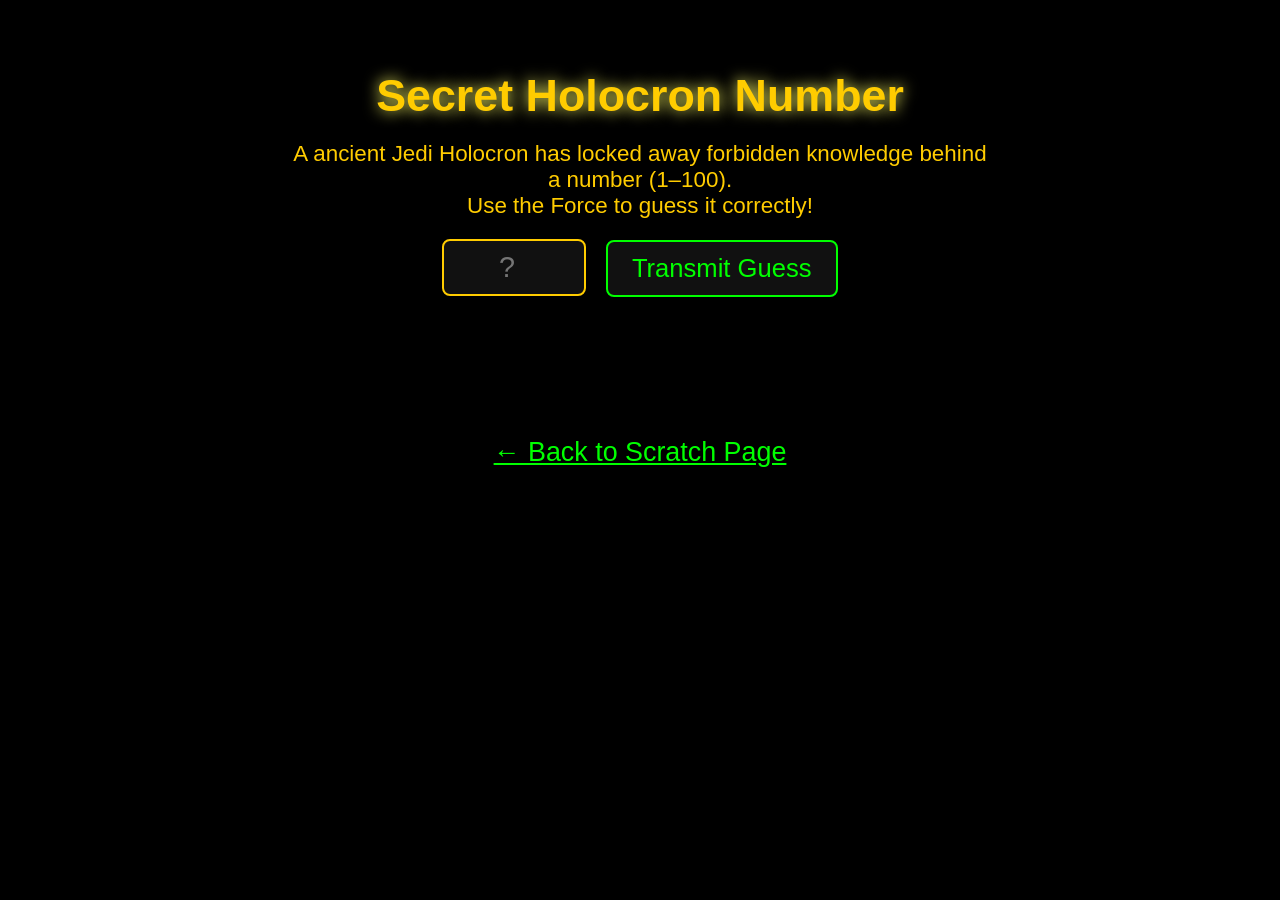
<file: scratch/app.html>
<!DOCTYPE html>
<html lang="en">
<head>
    <meta charset="UTF-8">
    <meta name="viewport" content="width=device-width, initial-scale=1.0">
    <title>Guess the Secret Holocron Number</title>
    <style>
        body {
            font-family: 'Arial', sans-serif;
            background: #000 url('https://images.unsplash.com/photo-1534796636912-3b95b3ab5986?auto=format&fit=crop&q=80') center fixed;
            background-size: cover;
            color: #ffcc00;
            text-align: center;
            padding: 40px;
            margin: 0;
        }
        h1 {
            font-size: 2.8em;
            text-shadow: 0 0 15px #ffff66;
            margin-bottom: 10px;
        }
        p {
            font-size: 1.4em;
            max-width: 700px;
            margin: 20px auto;
        }
        input {
            font-size: 1.8em;
            padding: 10px;
            width: 120px;
            text-align: center;
            background: #111;
            color: #ffcc00;
            border: 2px solid #ffcc00;
            border-radius: 8px;
        }
        button {
            font-size: 1.6em;
            padding: 12px 24px;
            margin-left: 15px;
            background: #111;
            color: #00ff00;
            border: 2px solid #00ff00;
            border-radius: 8px;
            cursor: pointer;
        }
        button:hover {
            background: #003300;
        }
        .log {
            margin: 40px auto;
            font-size: 1.5em;
            max-width: 800px;
            min-height: 60px;
            line-height: 1.8;
        }
        a {
            color: #00ff00;
            font-size: 1.2em;
        }
    </style>
</head>
<body>
    <h1>Secret Holocron Number</h1>
    <p>A ancient Jedi Holocron has locked away forbidden knowledge behind a number (1–100).<br>
       Use the Force to guess it correctly!</p>

    <input type="number" id="guess" min="1" max="100" placeholder="?">
    <button onclick="checkGuess()">Transmit Guess</button>

    <div class="log" id="log"></div>

    <p><a href="scratch.html">← Back to Scratch Page</a></p>

    <script>
        const secretNumber = Math.floor(Math.random() * 100) + 1;
        let attempts = 0;

        const forceMessagesLow = [
            "The Force is weak with this one... too low.",
            "Even Jar Jar thinks that's too low.",
            "A disturbance in the Force — your guess is too low.",
            "Young Padawan, you must aim higher.",
            "The dark side clouds your vision — too low."
        ];

        const forceMessagesHigh = [
            "Whoa, calm down Anakin — too high!",
            "Your aggression blinds you — too high.",
            "The Force says... lower, much lower.",
            "That's overshooting like a Stormtrooper — too high.",
            "Patience, young one — your guess is too high."
        ];

        function checkGuess() {
            attempts++;
            const guess = parseInt(document.getElementById("guess").value);
            const log = document.getElementById("log");

            if (isNaN(guess) || guess < 1 || guess > 100) {
                log.innerHTML += `<br>⚠️ Enter a number between 1 and 100, Jedi!`;
                return;
            }

            if (guess === secretNumber) {
                log.innerHTML += `<br><span style="color:#00ff00; font-size:1.8em;">
                    🏆 The Holocron opens! You found the secret (${secretNumber}) in ${attempts} attempts.<br>
                    The Force is strong with you!</span>`;
            } else if (guess < secretNumber) {
                log.innerHTML += `<br>${forceMessagesLow[attempts % 5]} (Attempt ${attempts})`;
            } else {
                log.innerHTML += `<br>${forceMessagesHigh[attempts % 5]} (Attempt ${attempts})`;
            }

            document.getElementById("guess").value = '';
            document.getElementById("guess").focus();
        }
    </script>
</body>
</html>
</file>
